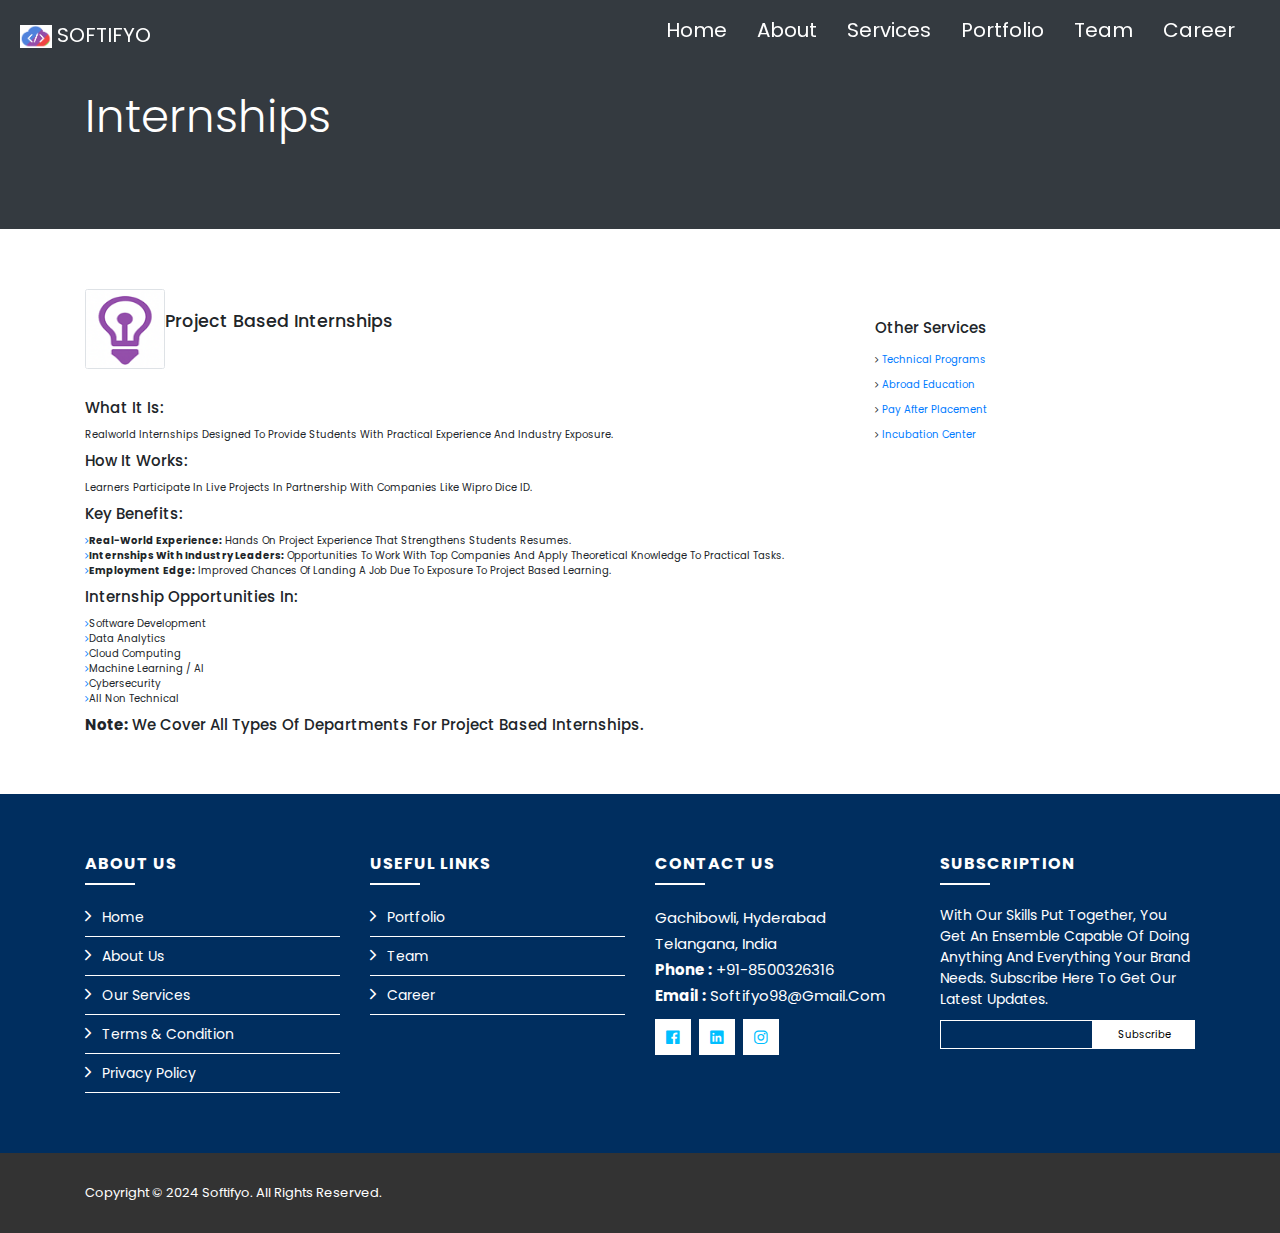
<file: internship.html>
<!DOCTYPE html>
<html lang="en">
<head>
    <meta charset="UTF-8">
    <meta http-equiv="X-UA-Compatible" content="IE=edge">
    <meta name="viewport" content="width=device-width, initial-scale=1.0">
    <title>Student service page</title>
    <link rel="stylesheet" href="./css/careers.css">
    <link rel="stylesheet" href="https://cdnjs.cloudflare.com/ajax/libs/font-awesome/5.15.3/css/all.min.css">
    <script src="https://cdnjs.cloudflare.com/ajax/libs/jquery/3.6.0/jquery.min.js"></script>
    <link rel="icon" href="./images/image.png">
    <link href="css/style.css" rel="stylesheet">

    <link rel="stylesheet" href="https://cdn.jsdelivr.net/npm/bootstrap@4.5.3/dist/css/bootstrap.min.css" integrity="sha384-TX8t27EcRE3e/ihU7zmQxVncDAy5uIKz4rEkgIXeMed4M0jlfIDPvg6uqKI2xXr2" crossorigin="anonymous">
    <link rel="stylesheet" href="https://stackpath.bootstrapcdn.com/font-awesome/4.7.0/css/font-awesome.min.css" integrity="sha384-wvfXpqpZZVQGK6TAh5PVlGOfQNHSoD2xbE+QkPxCAFlNEevoEH3Sl0sibVcOQVnN" crossorigin="anonymous">
    <link href="lib/bootstrap/css/bootstrap.min.css" rel="stylesheet">
   
   <link rel="stylesheet" href="css/bootstrap.css">

    <link href="lib/ionicons/css/ionicons.min.css" rel="stylesheet">
    <link href="lib/owlcarousel/assets/owl.carousel.min.css" rel="stylesheet">
    <link href="lib/lightbox/css/lightbox.min.css" rel="stylesheet">
    <script src="./js/main.js"></script>
    
</head>
<body>
    <header class="header">
        <a href="#home" class="logo" style="color: #fff;font-size: 2rem;">
            <img src="./images/logo.png" alt="Softifyo" style="width: 13%; height: 13%; background: transparent;"> SOFTIFYO</a>
        <div class="fas fa-bars"></div>
        <nav class="navbar">
            <ul>
                <li><a href="index.html#home">home</a></li>
                <li><a href="index.html#about">about</a></li>
                <li><a href="index.html#service">services</a></li>
                <li><a href="index.html#portfolio">portfolio</a></li>
                <li><a href="index.html#team">team</a></li>
                <li><a href="careers.html">career</a></li>
               <!-- <li><a href="index.html#contact">contact</a></li>
                <li><a href="index.html#faq">FAQ</a></li>-->
            </ul>
        </nav>
    </header>
    
     <!-- Header end-->
        <div class="container-xxl py-5 bg-dark page-header mb-5">
            <div class="container my-5 pt-5 pb-4">
                <h1 class="display-3 text-white mb-3 animated slideInDown">Internships</h1>
                <nav aria-label="breadcrumb">
                    <!--<ol class="breadcrumb ">
                        <li class="breadcrumb-item"><a href="#">Home</a></li>
                        <li class="breadcrumb-item"><a href="#">Services</a></li>
                        <li class="breadcrumb-item" aria-current="page">Internships</li>
                    </ol>-->
                </nav>
            </div>
        </div>
        <!-- Header End -->


        <!-- Job Detail Start -->
        <div class="container-xxl py-5 wow fadeInUp" data-wow-delay="0.1s">
            <div class="container">
                <div class="row gy-5 gx-4">
                    <div class="col-lg-8">
                        <div class="d-flex align-items-center mb-5">
                            <img class="flex-shrink-0 img-fluid border rounded" src="images/internship.png" alt="" style="width: 80px; height: 80px;">
                            <div class="text-start ps-4">
                                <h3 class="mb-4"> Project Based Internships</h3>
                                
                            </div>
                        </div>

                        <div class="mb-5">
                            <h4 class="mb-3">What it is:</h4>
                            <p>Realworld internships designed to provide students with practical experience and industry exposure.</p>
                            <h4 class="mb-3">How it works:</h4>
                            <p>Learners participate in live projects in partnership with companies like Wipro Dice ID.</p>
                            <h4 class="mb-3">Key Benefits:</h4>
                            <ul class="list-unstyled">
                                <li><i class="fa fa-angle-right text-primary me-2"></i><b>Real-world Experience:</b> Hands on project experience that strengthens students resumes.</li>
                                <li><i class="fa fa-angle-right text-primary me-2"></i><b>Internships with industry leaders:</b> Opportunities to work with top companies and apply theoretical knowledge to practical tasks.</li>
                                <li><i class="fa fa-angle-right text-primary me-2"></i><b>Employment Edge:</b> Improved chances of landing a job due to exposure to project based learning.</li>
                            </ul>
                            <h4 class="mb-3">Internship Opportunities In:</h4>
                            <ul class="list-unstyled">
                                <li><i class="fa fa-angle-right text-primary me-2"></i>Software Development</li>
                                <li><i class="fa fa-angle-right text-primary me-2"></i>Data Analytics</li>
                                <li><i class="fa fa-angle-right text-primary me-2"></i>Cloud Computing</li>
                                <li><i class="fa fa-angle-right text-primary me-2"></i>Machine Learning / AI</li>
                                <li><i class="fa fa-angle-right text-primary me-2"></i>Cybersecurity</li>
                                <li><i class="fa fa-angle-right text-primary me-2"></i>All Non Technical</li>
                            </ul>
                            <h4 class="mb-3"><b>Note:</b> We cover all types of departments for project based internships.</h4>
                        </div>
                    </div>
        
                    <div class="col-lg-4">
                        <div class="custom-bg rounded p-5 mb-4 wow slideInUp" data-wow-delay="0.1s" >
                            <h4 class="mb-4">Other Services</h4>
                            <p><i class="fa fa-angle-right me-2"><a href="trainings.html" class="my-link"> Technical Programs</a></i></p>                           
                            <p><i class="fa fa-angle-right me-2"><a href="abroadEducation.html" class="my-link"> Abroad Education</a></i></p>
                            <p><i class="fa fa-angle-right me-2"><a href="placements.html" class="my-link"> Pay After Placement</a></i></p>
                            <p><i class="fa fa-angle-right me-2"><a href="incubation.html" class="my-link"> Incubation Center</a></i></p>
                        </div>
                        
                    </div>
                </div>
            </div>
        </div>

    <div class="footer">
      <div class="footer-top">
          <div class="container">
              <div class="row">
                  <div class="col-lg-3 col-md-6 footer-links">
                      <h4>About Us</h4>
                      <ul>
                          <li><i class="ion-ios-arrow-forward"></i> <a href="#">Home</a></li>
                          <li><i class="ion-ios-arrow-forward"></i> <a href="#about">About us</a></li>
                          <li><i class="ion-ios-arrow-forward"></i> <a href="#service">Our services</a></li>
                          <li><i class="ion-ios-arrow-forward"></i> <a href="#">Terms & condition</a></li>
                          <li><i class="ion-ios-arrow-forward"></i> <a href="#">Privacy policy</a></li>
                      </ul>
                  </div>

                  <div class="col-lg-3 col-md-6 footer-links">
                      <h4>Useful Links</h4>
                      <ul>
                          <li><i class="ion-ios-arrow-forward"></i> <a href="#portfolio">Portfolio</a></li>
                          <li><i class="ion-ios-arrow-forward"></i> <a href="#team">Team</a></li>
                          <li><i class="ion-ios-arrow-forward"></i> <a href="careers.html">Career</a></li>
                          <!--<li><i class="ion-ios-arrow-forward"></i> <a href="#contact">Contact</a></li>
                          <li><i class="ion-ios-arrow-forward"></i> <a href="#faq">FAQ</a></li>-->
                      </ul>
                  </div>

                  <div class="col-lg-3 col-md-6 footer-contact" style="font-size: 1.5rem;">
                      <h4>Contact Us</h4>
                      <p>
                          Gachibowli, Hyderabad<br>
                          Telangana, India<br>
                          <strong>Phone :</strong> +91-8500326316<br>
                          <strong>Email :</strong> softifyo98@gmail.com<br>
                      </p>

                      <div class="social-links">
                          <a href="https://www.facebook.com/profile.php?viewas=100000686899395&id=61578229898647"><i class="ion-logo-facebook"></i></a>
                          <!--<a href="https://twitter.com/login?lang=en"><i class="ion-logo-twitter"></i></a>-->
                          <a href="https://www.linkedin.com/company/softifyo/?viewAsMember=true"><i class="ion-logo-linkedin"></i></a>
                          <a href="https://www.instagram.com/softifyo?igsh=MXRjNzJndmw5eXozbw=="><i class="ion-logo-instagram"></i></a>
                          <!--<a href="https://accounts.google.com/servicelogin/signinchooser?flowName=GlifWebSignIn&flowEntry=ServiceLogin"><i class="ion-logo-googleplus"></i></a>-->
                      </div>

                  </div>

                  <div class="col-lg-3 col-md-6 footer-newsletter">
                      <h4>Subscription</h4>
                      <p>With Our Skills Put Together, You Get An Ensemble Capable Of Doing Anything And Everything Your Brand Needs. Subscribe Here To Get Our Latest Updates.</p>
                      <form action="" method="post">
                          <input type="email" name="email"><input type="submit"  value="Subscribe">
                      </form>
                  </div>

              </div>
          </div>
      </div>

      <div class="container">
          <div class="row align-items-center">
              <div class="col-md-6 copyright" style="color: #fff; font-size: 1.3rem;">
                  Copyright &copy; 2024 Softifyo. All Rights Reserved.
              </div>
          </div>
      </div>
  </div>

  <a href="#" class="back-to-top"><i class="ion-ios-arrow-up"></i></a>
   <script src="lib/jquery/jquery.min.js"></script>
    <script src="lib/jquery/jquery-migrate.min.js"></script>
    <script src="lib/bootstrap/js/bootstrap.bundle.min.js"></script>
    <script src="lib/easing/easing.min.js"></script>
    <script src="lib/waypoints/waypoints.min.js"></script>
    <script src="lib/counterup/counterup.min.js"></script>
    <script src="lib/owlcarousel/owl.carousel.min.js"></script>
    <script src="lib/lightbox/js/lightbox.min.js"></script>

</body>
</html>
</file>
<file: css/careers.css>
@import url('https://fonts.googleapis.com/css2?family=Poppins:ital,wght@0,200;0,300;0,400;0,500;1,100;1,300;1,400;1,500&display=swap');

*{
    font-family: 'Poppins', sans-serif;
    margin: 0;
    padding: 0;
    box-sizing: border-box;
    text-transform: capitalize;
    transition: all .2s linear;
    text-decoration: none;
}

html{
    font-size: 62.5%;
}

body{
    overflow-x: hidden;
}

.header{
    display: flex;
    align-items: center;
    justify-content: space-between;
    width: 100%;
    padding: 1rem 2rem;
    position: fixed;
    top: 0;
    left: 0;
    z-index: 100;
    position: fixed;
}

.header .logo img{
    width: 20%;
    height: 3rem;
    top: 0;
    left: 0;
}

.header .navbar ul{
    list-style-type: none;
    display: flex;
    align-items: center;
    justify-content: space-around;
}

.header .navbar ul li{
    margin: 0 1.5rem;
}

.header .navbar ul li a{
    font-size: 2rem;
    color: #fff;
}

.header .navbar ul li a:hover{
    color: #00bfff;
    text-decoration: underline;
}

.header .logo i{
    padding: 0.5rem;
}

.header .fa-bars{
    color: #fff;
    cursor: pointer;
    font-size: 3rem;
    display: none;
}

.home{
    min-height: 70vh;
    width: 100vw;
    background-image: url(../images/img3.jpg);
    background-size: cover;
    display: flex;
    align-items: center;
    justify-content: center;
    flex-flow: column;
    text-align: center;
    padding: 0 1rem;
    position: relative;
    overflow: hidden !important;
}

.home h2{
    color: #fff;
    font-size: 5.5rem;
}

.career-heading{
    text-align: center;
}

.heading{
    padding-top: 6rem;
    display: inline-block;
    font-size: 3.5rem;
    color: #002e5f;
    position: relative;
    letter-spacing: .2rem;
    margin: -2rem auto 2rem auto;
}

.career-heading p{
    font-size: 2rem;
    color: #333;
}

.heading::before, .heading::after{
    content: '';
    position: absolute;
    height: 2.5rem;
    width: 2.5rem;
    border-top: .4rem solid #002e5f;
    border-left: .4rem solid #002e5f;
}

.heading::before{
    top: 5.8rem;
    left: -2rem;
}

.heading::after{
    bottom: -.5rem;
    right: -2rem;
    transform: rotate(180deg);
}

.career
		{
			width: 80%;
			height: auto;
			margin: 5rem auto 5rem auto;
			display: flex;
			flex-wrap: wrap;
			padding: 10px;
			border-radius: 10px;
			background: #fff;
			box-shadow: 0px 0px 10px 0px #666;
		}
		.career-form
		{
            margin-top: .5rem;
			width: 100%;
			height: auto;
			flex: 50%;
			text-align: left;
		}
		.career-form-txt, .career-form-experience
		{
            margin-left: 2rem;
			width: 96.5%;
			height: 40px;
			color: #000;
			border: 1px solid #bcbcbc;
			border-radius: 50px;
			outline: none;
			margin-bottom: 20px;
			padding: 15px;
            font-size: 1.5rem;
		}
        .career-form-email
		{
            margin-left: 2rem;
			width: 96.5%;
			height: 40px;
			color: #000;
			border: 1px solid #bcbcbc;
			border-radius: 50px;
			outline: none;
			margin-bottom: 20px;
			padding: 15px;
            font-size: 1.5rem;
		}
		.career-form-txt::placeholder, .career-form-experience::placeholder
		{
			color: #aaa;
            font-size: 1.5rem;
		}
        .career-form-email::placeholder
		{
			color: #aaa;
            font-size: 1.5rem;
		}
        .radio-class
		{
            margin-left: 1rem;
			width: 110%;
            margin-top: -2rem;
			height: 40px;
			color: #000;
			margin-bottom: 5rem;
			padding: 15px;
		}
        .radio
        {
            margin-top: .75rem;
            font-size: 1.5rem;
            margin-right: 9.5rem;
        }
		.career-form-txtarea
		{
            margin-left: 2rem;
			width: 96.5%;
			height: 130px;
			color: #000;
			border: 1px solid #bcbcbc;
			border-radius: 10px;
			outline: none;
			margin-bottom: 20px;
			padding: 15px;
			font-family: 'Poppins', sans-serif;
            font-size: 1.5rem;
		}
		.career-form-txtarea::placeholder
		{
			color: #aaa;
            font-size: 1.5rem;
		}
        .file   
		{
            margin-left: 1rem;
			width: 100%;
            margin-top: -2.5rem;
			height: 40px;
			color: #000;
			margin-bottom: 5rem;
			padding: 15px;
		}
        .upload
        {
            margin-top: .75rem;
            font-size: 1.5rem;
            margin-bottom: 1rem;
        }
		.career-form-btn
		{
            margin-left: 2rem;
            outline: none;
            border: none;
            border-radius: 5rem;
            background: white;
            border-style: groove;
            border-color: #002e5f;
            font-size: 1.5rem;
            cursor: pointer;
            height: 3.5rem;
            margin-top: 1rem;
            margin-bottom: .5rem;
            width: 15rem;
            box-shadow: 0 .2rem .5rem rgba(0,0,0,.3);
		}
        .career-form-btn:hover{
            letter-spacing: .1rem;
            opacity: .9;
            color: white;
            background: #002e5f;
        }
		.career-form-phone
		{
            margin-left: 2rem;
			width: 96.5%;
			height: 40px;
			color: #000;
			border: 1px solid #bcbcbc;
			border-radius: 50px;
			outline: none;
			margin-bottom: 20px;
			padding: 15px;
            font-size: 1.5rem;
		}
		.career-form-phone::placeholder
		{
			color: #aaa;
            font-size: 1.5rem;
		}

.footer {
    position: relative;
    padding: 0 0 30px 0;
    background: #333;
}

.footer .footer-top {
    background: #002e5f;
    padding: 60px 0 30px 0;
}

.footer .footer-top .footer-info,
.footer .footer-top .footer-links,
.footer .footer-top .footer-contact,
.footer .footer-top .footer-newsletter {
    margin-bottom: 30px;
}

.footer .footer-top .social-links a {
    font-size: 18px;
    display: inline-block;
    background: #ffffff;
    color: #00bfff;
    line-height: 1;
    padding: 9px 0;
    margin-right: 4px;
    text-align: center;
    width: 36px;
    height: 36px;
    transition: 0.3s;
}

.footer .footer-top .social-links a:hover {
    background: #00bfff;
    color: #ffffff;
}

.footer .footer-top h4 {
    font-size: 16px;
    font-weight: 700;
    color: #ffffff;
    text-transform: uppercase;
    position: relative;
    padding-bottom: 12px;
    margin-bottom: 20px;
    letter-spacing: 1px;
}

.footer .footer-top h4::before {
    content: '';
    position: absolute;
    left: 0;
    bottom: 0;
    height: 0;
    width: 50px;
    border-bottom: 2px solid #ffffff;
}

.footer .footer-top .footer-links ul {
    list-style: none;
    padding: 0;
    margin: 0;
}

.footer .footer-top .footer-links ul i {
    padding-right: 8px;
    color: #ffffff;
    font-size: 16px;
}

.footer .footer-top .footer-links ul li {
    border-bottom: 1px solid #ffffff;
    padding: 7px 0;
}

.footer .footer-top .footer-links ul li:first-child {
    padding-top: 0;
}

.footer .footer-top .footer-links ul a {
    font-size: 14px;
    color: #ffffff;
}

.footer .footer-top .footer-links ul a:hover {
    color: #00bfff;
}

.footer .footer-top .footer-contact p {
    color: #ffffff;
    line-height: 26px;
}

.footer .footer-top .footer-newsletter input[type="email"] {
    padding: 6px 8px;
    width: 60%;
    border: 1px solid #ffffff;
    background: transparent;
    color: #ffffff;
}

.footer .footer-top .footer-newsletter input[type="submit"] {
    border: 0;
    width: 40%;
    padding: 6px 0;
    text-align: center;
    color: black;
    border: 1px solid #ffffff;
    background: #ffffff;
    transition: 0.3s;
    cursor: pointer;
}

.footer .footer-top .footer-newsletter input[type="submit"]:hover {
    color: #ffffff;
    background: #00bfff;
    border: 1px solid #00bfff;
    letter-spacing: .2rem;
}

.footer .footer-top .footer-newsletter p {
    color: #ffffff;
    font-size: 14px;
}

.footer .credit,
.footer .copyright {
    text-align: center;
    padding-top: 30px;
}

.back-to-top {
    position: fixed;
    display: none;
    background-color: #00bfff;
    color: #ffffff;
    width: 45px;
    height: 45px;
    text-align: center;
    line-height: 1;
    font-size: 44px;
    right: 15px;
    bottom: 15px;
    transition: background 0.3s;
    z-index: 9;
}

.back-to-top i {
    color: #ffffff;
}

.back-to-top i:hover {
    color: black;
}

@media (min-width: 768px) {
    .footer .credit {
        text-align: right;
    }
    
    .footer .copyright {
        text-align: left;
    }
}

@media (max-width: 1000px){
    html{
        font-size: 50%;
    }

    .header .logo img{
        width: 20%;
        height: 3rem;
        top: 0;
        left: 0;
        background-size: cover;
    }

    .header .fa-bars{
        display: block;
        color: 	white;
    }

    .header .fa-bars:hover{
        color: #00bfff;
    }

    .header .navbar{
        position: fixed;
        top: -120%;
        left: 0;
        height: auto;
        width: 100%;
        background-color: white;
        z-index: 1000;
        border-top: .1rem solid rgba(0,0,0,.3);
    }

    .header .navbar ul{
        height: 100%;
        width: 100%;
        flex-flow: column;
    }

    .header .navbar ul li{
        margin: 1rem 0;
    }

    .header .navbar ul li a{
        color: grey;
        font-size: 2.4rem;
    }

    .header .fa-times{
        transform: rotate(90deg);
    }

    .header .nav-toggle{
        top: 5.8rem;
    }

    .home{
        min-height: 60vh;
    }

    .home h2{
        color: #fff;
        font-size: 4rem;
    }

    .back-to-top {
        width: 30px;
        height: 30px;
        font-size: 30px;
    }
}

@media (max-width: 1500px){
    .career
    {
        width: 80%;
        height: auto;
        margin: 5rem auto 5rem auto;
        display: flex;
        flex-wrap: wrap;
        padding: 10px;
        border-radius: 10px;
        background: #fff;
        box-shadow: 0px 0px 10px 0px #666;
    }
    .career-form
    {
        margin-top: .5rem;
        width: 100%;
        height: auto;
        flex: 50%;
        text-align: left;
    }
    .career-form-txt, .career-form-experience
    {
        margin-left: 1rem;
        width: 96.5%;
        height: 40px;
        color: #000;
        border: 1px solid #bcbcbc;
        border-radius: 50px;
        outline: none;
        margin-bottom: 20px;
        padding: 15px;
        font-size: 1.5rem;
    }
    .career-form-email
    {
        margin-left: 1rem;
        width: 96.5%;
        height: 40px;
        color: #000;
        border: 1px solid #bcbcbc;
        border-radius: 50px;
        outline: none;
        margin-bottom: 20px;
        padding: 15px;
        font-size: 1.5rem;
    }
    .career-form-txt::placeholder, .career-form-experience::placeholder
    {
        color: #aaa;
        font-size: 1.5rem;
    }
    .career-form-email::placeholder
    {
        color: #aaa;
        font-size: 1.5rem;
    }
    .radio-class
    {
        margin-left: 0;
        width: 110%;
        margin-top: -2.5rem;
        height: auto;
        color: #000;
        margin-bottom: auto;
        padding: 15px;
    }
    .radio
    {
        font-size: 1.5rem;
        margin-right: 5rem;
    }
    .career-form-txtarea
    {
        margin-left: 1rem;
        width: 96.5%;
        height: 130px;
        color: #000;
        border: 1px solid #bcbcbc;
        border-radius: 10px;
        outline: none;
        margin-bottom: 20px;
        padding: 15px;
        font-family: 'Poppins', sans-serif;
        font-size: 1.5rem;
    }
    .career-form-txtarea::placeholder
    {
        color: #aaa;
        font-size: 1.5rem;
    }
    .file   
    {
        margin-left: 0;
        width: 100%;
        margin-top: -2.5rem;
        height: 40px;
        color: #000;
        margin-bottom: 5rem;
        padding: 15px;
    }
    .upload
    {
        margin-top: .75rem;
        font-size: 1.5rem;
        margin-bottom: 1rem;
    }
    .career-form-btn
    {
        margin-left: 1rem;
        outline: none;
        border: none;
        border-radius: 5rem;
        background: white;
        border-style: groove;
        border-color: #002e5f;
        font-size: 1.5rem;
        cursor: pointer;
        height: 3.5rem;
        margin-top: 1rem;
        margin-bottom: .5rem;
        width: 15rem;
        box-shadow: 0 .2rem .5rem rgba(0,0,0,.3);
    }
    .career-form-btn:hover{
        letter-spacing: .1rem;
        opacity: .9;
        color: white;
        background: #002e5f;
    }
    .career-form-phone
    {
        margin-left: 1rem;
        width: 96.5%;
        height: 40px;
        color: #000;
        border: 1px solid #bcbcbc;
        border-radius: 50px;
        outline: none;
        margin-bottom: 20px;
        padding: 15px;
        font-size: 1.5rem;
    }
    .career-form-phone::placeholder
    {
        color: #aaa;
        font-size: 1.5rem;
    }
}
</file>
<file: css/style.css>
@import url('https://fonts.googleapis.com/css2?family=Poppins:ital,wght@0,200;0,300;0,400;0,500;1,100;1,300;1,400;1,500&display=swap');

*{
    font-family: 'Poppins', sans-serif;
    margin: 0;
    padding: 0;
    box-sizing: border-box;
    text-transform: capitalize;
    transition: all .2s linear;
    text-decoration: none;
}

html{
    font-size: 62.5%;
}

body{
    overflow-x: hidden;
}

.heading, .clients .section-header h2, .section-head h1, .testimonials .section-header h2, .section-head-1 h4{
    margin: 2rem;
    padding-top: 6rem;
    display: inline-block;
    font-size: 3.5rem;
    color: #002e5f;
    position: relative;
    letter-spacing: .2rem;
}

.heading::before, .heading::after, .clients .section-header h2::before, .clients .section-header h2::after, .section-head h1::before, .section-head h1::after, .testimonials .section-header h2::before, .testimonials .section-header h2::after, .section-head-1 h4::before, .section-head-1 h4::after{
    content: '';
    position: absolute;
    height: 2.5rem;
    width: 2.5rem;
    border-top: .4rem solid #002e5f;
    border-left: .4rem solid #002e5f;
}

.faq .heading::before, .faq .heading::after{
    border-top: .4rem solid #00bfff;
    border-left: .4rem solid #00bfff;
}

.heading::before, .clients .section-header h2::before, .section-head h1::before, .testimonials .section-header h2::before, .section-head-1 h4::before{
    top: 5.8rem;
    left: -2rem;
}

.heading::after, .clients .section-header h2::after, .section-head h1::after, .testimonials .section-header h2::after, .section-head-1 h4::after{
    bottom: -.5rem;
    right: -2rem;
    transform: rotate(180deg);
}

.row .btn{
    outline: none;
    border: none;
    border-radius: 5rem;
    background: white;
    border-style: groove;
    border-color: #002e5f;
    font-size: 1.5rem;
    cursor: pointer;
    height: 3.5rem;
    width: 15rem;
    box-shadow: 0 .2rem .5rem rgba(0,0,0,.3);
}

.communicate .btn{
    outline: none;
    border: none;
    border-radius: 5rem;
    background: white;
    border-style: groove;
    border-color: #002e5f;
    font-size: 1.5rem;
    cursor: pointer;
    height: 3.5rem;
    width: 15rem;
    box-shadow: 0 .2rem .5rem rgba(0,0,0,.3);
}

.row .btn:hover{
    letter-spacing: .1rem;
    opacity: .9;
    color: white;
    background: #002e5f;
}

.communicate .btn:hover{
    letter-spacing: .1rem;
    opacity: .9;
    color: white;
    background: #00bfff;
}

.header{
    display: flex;
    align-items: center;
    justify-content: space-between;
    width: 100%;
    padding: 1rem 2rem;
    position: fixed;
    top: 0;
    left: 0;
    z-index: 100;
    position: fixed;
}

.header .logo img{
    width: 130%;
    height: 3rem;
    top: 0;
    left: 0;
}

.header .navbar ul{
    list-style-type: none;
    display: flex;
    align-items: center;
    justify-content: space-around;
}

.header .navbar ul li{
    margin: 0 1.5rem;
}

.header .navbar ul li a{
    font-size: 2rem;
    color: #fff;
}

.header .navbar ul li a:hover{
    color: #00bfff;
    text-decoration: underline;
}

.header .logo i{
    padding: 0.5rem;
}

.header .fa-bars{
    color: #fff;
    cursor: pointer;
    font-size: 3rem;
    display: none;
}

.home{
    min-height: 100vh;
    width: 100vw;
    background-image: url(../images/img1.jpg);
    background-size: cover;
    display: flex;
    align-items: center;
    justify-content: center;
    flex-flow: column;
    text-align: center;
    padding: 0 1rem;
    position: relative;
    overflow: hidden !important;
}

.home h1{
    color: #fff;
    font-size: 5.5rem;
}

.home h2{
    color: #fff;
    font-size: 3rem;
}

.home .wave{
    position: absolute;
    bottom: -.5rem;
    left: 0;
    height: 11rem;
    width: 100%;
    background: url(../images/wave.png);
    background-size: 100rem 11rem;
    animation: waves 8s linear infinite;
    background-repeat: repeat-x;
}

.home .wave2{
    animation-direction: reverse;
    animation-duration: 6s;
    opacity: .3;
}

.home .wave3{
    animation-duration: 4s;
    opacity: .5;
}

@keyframes waves{
    0%{
        background-position-x: 0;
    }
    100%{
        background-position-x: 100rem;
    }
}

.about{
    min-height: 55vh;
    width: 100vw;
    top: -3rem;
    text-align: center;
    position: relative;
    overflow: hidden;
    line-height: 10rem;
}

.about .row{
    line-height: 4rem;
    display: flex;
    align-items: center;
    justify-content: space-around;
    padding: 0 4rem;
}

.about .row .content{
    text-align: center;
}

.about .row .content h3{
    font-size: 3rem;
    color: black;
}

.about .row .content p{
    font-size: 2rem;
    color: #333;
    padding: 1rem 0;
}
.pt-5 .container .row .section-head p{
    font-size: 2rem;
    color: #333;
    padding: 1rem 0;
}
  .section-head{
    margin-bottom: 60px;
    text-align: center;
    margin-top: -8rem;
  }
  .section-head p{
    font-size: 20px;
    line-height: 28px;
    text-align: center;
  }
  .item{
    background:#fff;
    text-align: center;
    padding:30px 25px;
    box-shadow: 0 0 25px rgba(0,0,0,0.07);
    border-radius: 20px;
    margin-bottom: 30px;
    margin-top: -2rem;
    border:5px solid rgba(0,0,0,0.07);
    -webkit-transition:all 0.5s ease 0s;
    transition:all 0.5s ease 0s;
  }
  .item:hover{
    background:#c8d8e4;
    box-shadow: 0 8px 20px 0 rgba(0,0,0,0.2);
    -webkit-transition:all 0.5s ease 0s;
    transition:all 0.5s ease 0s;
  }
  .item:hover .item,
  .item:hover span.icon{
    background:#fff;
    border-radius: 10px;
    -webkit-transition:all 0.5s ease 0s;
    transition:all 0.5s ease 0s;
  }
  .item h6{
      font-size: 2rem;
  }
  .item:hover h6,
  .item:hover p{
    color:#2b6777;
    -webkit-transition:all 0.5s ease 0s;
    transition:all 0.5s ease 0s;
  }
  .item .icon{
    font-size:40px;
    margin-bottom: 25px;
    color:yellow;
    width:90px;
    height:90px;
    line-height: 96px;
    border-radius: 50px;
  }
  .item .feature_box_col_one{
    background:rgba(247,198,5,0.2);
    color:#52ab98;
  }
  .item .feature_box_col_two{
    background: rgba(255, 77, 28, 0.15);
    color:#52ab98;
  }
  .item .feature_box_col_three{
    background:rgba(0,147,38,0.15);
    color:#52ab98;
  }
  .item .feature_box_col_four{
    background:rgba(0,108,255,0.15);
    color:#52ab98;
  }
  .item .feature_box_col_five{
    background:rgba(146,39,255,0.15);
    color:#52ab98;
  }
  .item .feature_box_col_six{
    background:rgba(23,39,246,0.15);
    color:#52ab98;
  }
  .item p{
    font-size: 15px;
    line-height: 26px;
  }
  .item h6{
    margin-bottom: 20px;
    color:#2f2f2f;
  }   

.counters {
	background-image: url(../images/img2.jpg);
    background-size: cover;
    background-attachment: fixed;
    background-repeat: no-repeat;
	color: #fff;
	padding: 40px 20px;
}

.counters .container {
	display: grid;
	grid-template-columns: repeat(4, 1fr);
	grid-gap: 30px;
	text-align: center;
}

.counters i {
	color: #fff;
	margin-bottom: 5px;
}

.counters .counter {
	font-size: 45px;
	margin: 10px 0;
}

@media (max-width: 700px) {
	.counters .container {
		grid-template-columns: repeat(2, 1fr);
	}

	.counters .container > div:nth-of-type(1),
	.counters .container > div:nth-of-type(2) {
		border-bottom: 1px lightskyblue solid;
		padding-bottom: 20px;
	}
}

.section-head-1{
    margin-bottom: 60px;
    background-size: 200%;
    background-position: left;

  }
  .section-head-1 p{
    color:#333;
    font-size: 20px;
    line-height: 28px;
    text-align: center;
  }
  .item{
    background:#fff;
    text-align: center;
    padding:30px 25px;
    box-shadow: 0 0 25px rgba(0,0,0,0.07);
    border-radius: 20px;
    margin-bottom: 30px;
    border: 1px solid rgba(0,0,0,0.07);
    -webkit-transition:all 0.7s ease 0s;
    transition:all 0.7 ease 0s;
    
  }
  .item:hover{
    background-image: linear-gradient(to bottom right, #66ffcc 0%, #ffccff 100%);
    background-position: right;
    transition: background-position 3s;
    box-shadow: 0 1px 1px 0 rgba(0,0,0,0.2);
    -webkit-transition:all 0.5s ease 0s;
    transition:all 0.7s ease 0s;
  }
  .item:hover .item,
  .item:hover span.icon{
    background:#fff;
    border-radius: 10px;
    -webkit-transition:all 0.5s ease 0s;
    transition:all 0.5s ease 0s;
  }
  .item:hover h6,
  .item:hover p{
    color:#2b6777;
    -webkit-transition:all 0.5s ease 0s;
    transition:all 0.5s ease 0s;
  }
  .item .icon{
    font-size:40px;
    margin-bottom: 25px;
    color:yellow;
    width:90px;
    height:90px;
    line-height: 96px;
    border-radius: 50px;
  }
  .item .feature_box_col_one{
    background:rgba(247,198,5,0.2);
    color:#52ab98;
  }
  .item .feature_box_col_two{
    background: rgba(255, 77, 28, 0.15);
    color:#52ab98;
    
  }
  .item .feature_box_col_three{
    background:rgba(0,147,38,0.15);
    color:#52ab98;
  }
  .item .feature_box_col_four{
    background:rgba(0,108,255,0.15);
    color:#52ab98;
    
  }
  .item .feature_box_col_five{
    background:rgba(146,39,255,0.15);
    color:#52ab98;
  }
  .item .feature_box_col_six{
    background:rgba(23,39,246,0.15);
    color:#52ab98;
  }
  .item p{
    font-size: 15px;
    font-family: "Varela Round",Arial,"Helvetica Neue",Helvetica,sans-serif;
    line-height: 26px;
  }
  .item h6{
    margin-bottom: 20px;
    font-family: "Varela Round",Arial,"Helvetica Neue",Helvetica,sans-serif;
    color:#2f2f2f;
  }

.communicate{
    text-align: center;
    align-items: center;
    background-image: url(../images/img3.jpg);
    background-repeat: no-repeat;
    background-size: cover;
    background-attachment: fixed;
    color: #fff;
    min-height: 35vh;
    padding: 40px 20px;
}  

.communicate h3{
    margin-top: 3rem;
    font-size: 3rem;
}

.communicate p{
    font-size: 2rem;
}

.testimonials {
    position: relative;
    padding: 90px 0 60px 0;
    background: #f2f2f2;
}

.testimonials .testimonial-item {
    position: relative;
    margin: 0 15px 30px 15px;
    background: #ffffff;
}

.testimonials .testimonial-img {
    position: relative;
    background: #000000;
    overflow: hidden;
}

.testimonials .testimonial-text {
    position: relative;
    width: 100%;
    padding: 30px 15px;
    text-align: center;
    background: #ffffff;
}

.testimonials .testimonial-text h3 {
    font-size: 18px;
    font-weight: 700;
    margin-bottom: 10px;
}

.testimonials .testimonial-text h4 {
    font-size: 12px;
    font-weight: 300;
    text-transform: uppercase;
}

.testimonials .testimonial-text p {
    margin: 0;
    font-size: 16px;
    font-weight: 300;
}

.testimonials .owl-nav,
.testimonials .owl-dots {
    margin-top: 5px;
    text-align: center;
}

.testimonials .owl-dot {
    display: inline-block;
    margin: 0 5px;
    width: 12px;
    height: 12px;
    border-radius: 50%;
    background-color: #dddddd;
}

.testimonials .owl-dot.active {
    background-color: #4F84C4;
}

@media (max-width: 575px) {
    .testimonials .testimonial-text {
        padding: 25px;
    }
}

.clients {
    position: relative;
    padding: 90px 0;
    text-align: center;
    margin-top: -10rem;
    margin-bottom: -10rem;
}

.clients .section-header p {
    padding-bottom: 10px;
    margin-top: 2.5rem;
    text-align: center;
    font-size: 2rem;
    color: #333;
    padding: 1rem 0;
}

.clients img {
    max-width: 100%;
    opacity: 1;
    transition: 0.3s;
    padding: 15px 0;
}

.clients img:hover {
    opacity: .5;
}

.clients .owl-nav,
.clients .owl-dots {
    margin-top: 5px;
    text-align: center;
}

.clients .owl-dot {
    display: inline-block;
    margin: 0 5px;
    width: 12px;
    height: 12px;
    border-radius: 50%;
    background-color: #ddd;
}

.clients .owl-dot.active {
    background-color: #4F84C4;
}    

.team{
    min-width: 100vw;
    min-height: 95vh;
    text-align: center;
    background-color: #222;
}

.team .heading{
    color: #00bfff;
}

.team .heading::before, .team .heading::after{
    border-color: #00bfff;
}

.team .row{
    display: inline-block;
    flex-direction: row;
    align-items: center;
    justify-content: center;
}

.team .row .card{
    height: 35rem;
    width: 25rem;
    background-color: #fff;
    text-align: center;
    margin: 5rem 5rem;
    position: relative;
    overflow: hidden;
    -webkit-box-reflect: below 5px linear-gradient(transparent 70%, #0004);
    transition: 0.5s;
}

.team .row .card:hover{
    transform: translateY(-10px);
    cursor: pointer;
}


.team .row .card .image{
    margin: 1rem 0;
    padding-top: 4rem;
}

.team .row .card .image img{
    height: 13rem;
    width: 13rem;
    border-radius: 50%;
    border: .5rem solid #fff;
    box-shadow: 0 0 .5rem rgba(0,0,0,.3);
    object-fit: cover;
}

.team .row .card .info h3{
    font-size: 2rem;
    color: #333;
}

.team .row .card .info span{
    font-size: 1.8rem;
    color: #00bfff;
}

.team .row .card .info .icons a{
    margin-top: 4rem;
    padding-top: 0 1rem;
    font-size: 2rem;
    color: #333;
    align-items: center;
    justify-content: center;
    padding: 1rem;
}

.team .row .card .info .icons .fa-facebook-f:hover, .footer .icons .fa-facebook-f:hover{
    color: #4267B2;
    text-decoration: none;
}

.team .row .card .info .icons .fa-twitter:hover, .footer .icons .fa-twitter:hover{
    color: #1DA1F2;
    text-decoration: none;
}

.team .row .card .info .icons .fa-instagram:hover, .footer .icons .fa-instagram:hover{
    color: #C13584;
    text-decoration: none;
}

.team .row .card .info .icons .fa-linkedin:hover, .footer .icons .fa-linkedin:hover{
    color: #2867B2;
    text-decoration: none;
}

.team .row .card::before, .team .row .card::after{
    content: '';
    position: absolute;
    border-radius: 50%;
    height: 13.5rem;
    width: 13.5rem;
    z-index: -1;
}

.team .row .card::before{
    background: #00bfff;
    top: -3rem;
    right: -4rem;
}

.team .row .card::after{
    background: #ccc;
    bottom: -3rem;
    left: -4rem;
}

.contact{
    text-align: center;
    align-items: center;
}

.contact .heading{
    margin-bottom: 5rem;
}

.contact-in
		{
			width: 80%;
			height: auto;
			margin: auto auto 5rem auto;
			display: flex;
			flex-wrap: wrap;
			padding: 10px;
			border-radius: 10px;
			background: #fff;
			box-shadow: 0px 0px 10px 0px #666;
		}

		.contact-map
		{
			width: 100%;
			height: auto;
			flex: 50%;
		}
		.contact-map iframe
		{
			width: 100%;
			height: 100%;
		}
		.contact-form
		{
			width: 100%;
			height: auto;
			flex: 50%;
			text-align: left;
		}
		.contact-form-txt
		{
            margin-left: 2rem;
			width: 95%;
			height: 40px;
			color: #000;
			border: 1px solid #bcbcbc;
			border-radius: 50px;
			outline: none;
			margin-bottom: 20px;
			padding: 15px;
		}
        .contact-form-email
		{
            margin-left: 2rem;
			width: 95%;
			height: 40px;
			color: #000;
			border: 1px solid #bcbcbc;
			border-radius: 50px;
			outline: none;
			margin-bottom: 20px;
			padding: 15px;
		}
		.contact-form-txt::placeholder
		{
			color: #aaa;
            font-size: 1.5rem;
		}
        .contact-form-email::placeholder
		{
			color: #aaa;
            font-size: 1.5rem;
		}
		.contact-form-txtarea
		{
            margin-left: 2rem;
			width: 95%;
			height: 130px;
			color: #000;
			border: 1px solid #bcbcbc;
			border-radius: 10px;
			outline: none;
			margin-bottom: 20px;
			padding: 15px;
			font-family: 'Poppins', sans-serif;
		}
		.contact-form-txtarea::placeholder
		{
			color: #aaa;
            font-size: 1.5rem;
		}

		.contact-form-btn
		{
            margin-left: 2rem;
            outline: none;
            border: none;
            border-radius: 5rem;
            background: white;
            border-style: groove;
            border-color: #002e5f;
            font-size: 1.5rem;
            cursor: pointer;
            height: 3.5rem;
            width: 15rem;
            box-shadow: 0 .2rem .5rem rgba(0,0,0,.3);
		}
        .contact-form-btn:hover{
            letter-spacing: .1rem;
            opacity: .9;
            color: white;
            background: #002e5f;
        }
		.contact-form-phone
		{
            margin-left: 2rem;
			width: 95%;
			height: 40px;
			color: #000;
			border: 1px solid #bcbcbc;
			border-radius: 50px;
			outline: none;
			margin-bottom: 20px;
			padding: 15px;
		}
		.contact-form-phone::placeholder
		{
			color: #aaa;
            font-size: 1.5rem;
		}

        .footer {
            position: relative;
            padding: 0 0 30px 0;
            background: #333;
        }
        
        .footer .footer-top {
            background: #002e5f;
            padding: 60px 0 30px 0;
        }
        
        .footer .footer-top .footer-info,
        .footer .footer-top .footer-links,
        .footer .footer-top .footer-contact,
        .footer .footer-top .footer-newsletter {
            margin-bottom: 30px;
        }
        
        .footer .footer-top .social-links a {
            font-size: 18px;
            display: inline-block;
            background: #ffffff;
            color: #00bfff;
            line-height: 1;
            padding: 9px 0;
            margin-right: 4px;
            text-align: center;
            width: 36px;
            height: 36px;
            transition: 0.3s;
        }
        
        .footer .footer-top .social-links a:hover {
            background: #00bfff;
            color: #ffffff;
        }
        
        .footer .footer-top h4 {
            font-size: 16px;
            font-weight: 700;
            color: #ffffff;
            text-transform: uppercase;
            position: relative;
            padding-bottom: 12px;
            margin-bottom: 20px;
            letter-spacing: 1px;
        }
        
        .footer .footer-top h4::before {
            content: '';
            position: absolute;
            left: 0;
            bottom: 0;
            height: 0;
            width: 50px;
            border-bottom: 2px solid #ffffff;
        }
        
        .footer .footer-top .footer-links ul {
            list-style: none;
            padding: 0;
            margin: 0;
        }
        
        .footer .footer-top .footer-links ul i {
            padding-right: 8px;
            color: #ffffff;
            font-size: 16px;
        }
        
        .footer .footer-top .footer-links ul li {
            border-bottom: 1px solid #ffffff;
            padding: 7px 0;
        }
        
        .footer .footer-top .footer-links ul li:first-child {
            padding-top: 0;
        }
        
        .footer .footer-top .footer-links ul a {
            font-size: 14px;
            color: #ffffff;
        }
        
        .footer .footer-top .footer-links ul a:hover {
            color: #00bfff;
        }
        
        .footer .footer-top .footer-contact p {
            color: #ffffff;
            line-height: 26px;
        }
        
        .footer .footer-top .footer-newsletter input[type="email"] {
            padding: 6px 8px;
            width: 60%;
            border: 1px solid #ffffff;
            background: transparent;
            color: #ffffff;
        }
        
        .footer .footer-top .footer-newsletter input[type="submit"] {
            border: 0;
            width: 40%;
            padding: 6px 0;
            text-align: center;
            color: black;
            border: 1px solid #ffffff;
            background: #ffffff;
            transition: 0.3s;
            cursor: pointer;
        }
        
        .footer .footer-top .footer-newsletter input[type="submit"]:hover {
            color: #ffffff;
            background: #00bfff;
            border: 1px solid #00bfff;
            letter-spacing: .2rem;
        }
        
        .footer .footer-top .footer-newsletter p {
            color: #ffffff;
            font-size: 14px;
        }
        
        .footer .credit,
        .footer .copyright {
            text-align: center;
            padding-top: 30px;
        }
        
        @media (min-width: 768px) {
            .footer .credit {
                text-align: right;
            }
            
            .footer .copyright {
                text-align: left;
            }
        }

        .back-to-top {
            position: fixed;
            display: none;
            background-color: #00bfff;
            color: #ffffff;
            width: 45px;
            height: 45px;
            text-align: center;
            line-height: 1;
            font-size: 44px;
            right: 15px;
            bottom: 15px;
            transition: background 0.3s;
            z-index: 9;
        }
        
        .back-to-top i {
            color: #ffffff;
        }

        .back-to-top i:hover {
            color: black;
        }

        .faq{
            min-height: 70vh;
            width: 100vw;
            text-align: center;
            padding: 0 2rem;
            background: url(../images/faq.jpg);
            background-repeat: no-repeat;
            background-size: cover;
        }
        
        .faq .row{
            display: flex;
            align-items: center;
            justify-content: center;
            padding: 0 2rem;
        }
        
        .faq .row .accordion-container{
            width: 50%;
            text-align: left;
        }

        .faq .row .accordion{
            margin-left: 1rem;
            margin-right: 2rem;
        }
        
        .faq .row .accordion-container .accordion .accordion-header{
            background-color: #00bfff;
            margin: 1rem 0;
            box-shadow: .1rem .1rem .3rem rgba(0,0,0,.3);
            cursor: pointer;
            margin-left: 1rem;
            margin-right: 2rem;
        }
        
        .faq .row .accordion-container .accordion .accordion-header span{
            display: inline-block;
            text-align: center;
            height: 4rem;
            width: 5rem;
            line-height: 4rem;
            font-size: 2rem;
            background: #333;
            color: #fff;
            clip-path: polygon(0% 0%,75% 0%,100% 50%,75% 100%,0% 100%); 
        }
        
        .faq .row .accordion-container .accordion .accordion-header h3{
            display: inline;
            color: #333;
            font-weight: 400;
            padding-left: .5rem;
            font-size: 1.5rem;
        }
        
        .faq .row .accordion-container .accordion .accordion-body{
            padding: 1rem;
            color: #444;
            box-shadow: .1rem .1rem .3rem rgba(0,0,0,.3);
            background-color: #fff;
            font-size: 1.3rem;
            display: none;
            margin-left: 1rem;
            margin-right: 2rem;
        }
        
@media (max-width: 1200px){
    .faq{
        min-height: 70vh;
    }
}        

@media (max-width: 1000px){
    html{
        font-size: 50%;
    }

    .header .logo img{
        width: 20%;
        height: 3rem;
        top: 0;
        left: 0;
        background-size: cover;
    }

    .header .fa-bars{
        display: block;
        color: 	white;
        margin-right: 1rem;
    }

    .header .fa-bars:hover{
        color: #00bfff;
    }

    .header .navbar{
        position: fixed;
        top: -120%;
        left: 0;
        height: auto;
        width: 100%;
        background-color: white;
        z-index: 1000;
        border-top: .1rem solid rgba(0,0,0,.3);
    }

    .header .navbar ul{
        height: 100%;
        width: 100%;
        flex-flow: column;
    }

    .header .navbar ul li{
        margin: 1rem 0;
    }

    .header .navbar ul li a{
        color: grey;
        font-size: 2.4rem;
    }

    .header .fa-times{
        transform: rotate(90deg);
    }

    .header .nav-toggle{
        top: 5.8rem;
    }

    .home h1{
        color: #fff;
        font-size: 4rem;
    }
    
    .home h2{
        color: #fff;
        font-size: 2rem;
    }

    .about{
        min-height: 38vh;
        width: 100vw;
        margin-top: -3rem;
        margin-bottom: -2rem;
        top: -2rem;
        text-align: center;
        position: relative;
        overflow: hidden;
        line-height: 6rem;
    }
    
    .about .row{
        line-height: 2rem;
        display: flex;
        align-items: center;
        justify-content: space-around;
        padding: 0 4rem;
    }
    
    .about .row .content{
        text-align: center;
    }
    
    .about .row .content h3{
        font-size: 2rem;
        color: var(--color);
    }
    
    .about .row .content p{
        font-size: 1.3rem;
        color: #333;
        padding: 1rem 0;
    } 

    .clients {
        position: relative;
        padding: 90px 0;
        text-align: center;
        margin-top: -15rem;
        margin-bottom: -8rem;
    }

    .clients .section-header p {
        padding-bottom: 10px;
        margin-top: 2.5rem;
        text-align: center;
        font-size: 2rem;
    }

    .team{
        min-height: auto;
    }

    .team .row{
        flex-direction: column;
    }

    .contact{
        text-align: center;
        align-items: center;
    }
    
    .contact .heading{
        margin-bottom: 3rem;
        margin-top: -2rem;
    }

    .contact-in
		{
			width: 80%;
			height: auto;
			margin: auto auto 5rem auto;
			display: flex;
			flex-wrap: wrap;
			padding: 10px;
			border-radius: 10px;
			background: #fff;
			box-shadow: 0px 0px 10px 0px #666;
		}

		.contact-map
		{
			width: 100%;
			height: auto;
			flex: 50%;
		}
		.contact-map iframe
		{
			width: 100%;
			height: 100%;
		}
		.contact-form
		{
			width: 100%;
			height: auto;
			flex: 50%;
			text-align: left;
		}
		.contact-form-txt
		{
			width: 90%;
			height: 20px;
			color: #000;
			border: 1px solid #bcbcbc;
			border-radius: 50px;
			outline: none;
			margin-bottom: 20px;
			padding: 15px;
		}
        .contact-form-email
		{
            margin-left: 2rem;
			width: 90%;
			height: 20px;
			color: #000;
			border: 1px solid #bcbcbc;
			border-radius: 50px;
			outline: none;
			margin-bottom: 20px;
			padding: 15px;
		}
		.contact-form-txt::placeholder
		{
			color: #aaa;
            font-size: 1.5rem;
		}
        .contact-form-email::placeholder
		{
			color: #aaa;
            font-size: 1.5rem;
		}
		.contact-form-txtarea
		{
            margin-left: 2rem;
			width: 90%;
			height: 110px;
			color: #000;
			border: 1px solid #bcbcbc;
			border-radius: 10px;
			outline: none;
			margin-bottom: 20px;
			padding: 15px;
			font-family: 'Poppins', sans-serif;
		}
		.contact-form-txtarea::placeholder
		{
			color: #aaa;
            font-size: 1.5rem;
		}

		.contact-form-btn
		{
            margin-left: 2rem;
            outline: none;
            border: none;
            border-radius: 5rem;
            background: white;
            border-style: groove;
            border-color: #002e5f;
            font-size: 1.5rem;
            cursor: pointer;
            height: 3.5rem;
            width: 12rem;
            box-shadow: 0 .2rem .5rem rgba(0,0,0,.3);
		}
        .contact-form-btn:hover{
            letter-spacing: .1rem;
            opacity: .9;
            color: white;
            background: #002e5f;
        }
		.contact-form-phone
		{
            margin-left: 2rem;
			width: 90%;
			height: 20px;
			color: #000;
			border: 1px solid #bcbcbc;
			border-radius: 50px;
			outline: none;
			margin-bottom: 20px;
			padding: 15px;
		}
		.contact-form-phone::placeholder
		{
			color: #aaa;
            font-size: 1.5rem;
		}

        .back-to-top {
            width: 30px;
            height: 30px;
            font-size: 30px;
        }

        .faq{
            padding: 0;
            min-height: 60vh;
        }
    
        .faq .row{
            padding: 0 1.5rem;
            flex-flow: column;
        }
    
        .faq .row .accordion-container{
            width: 100%;
        }
}
</file>
